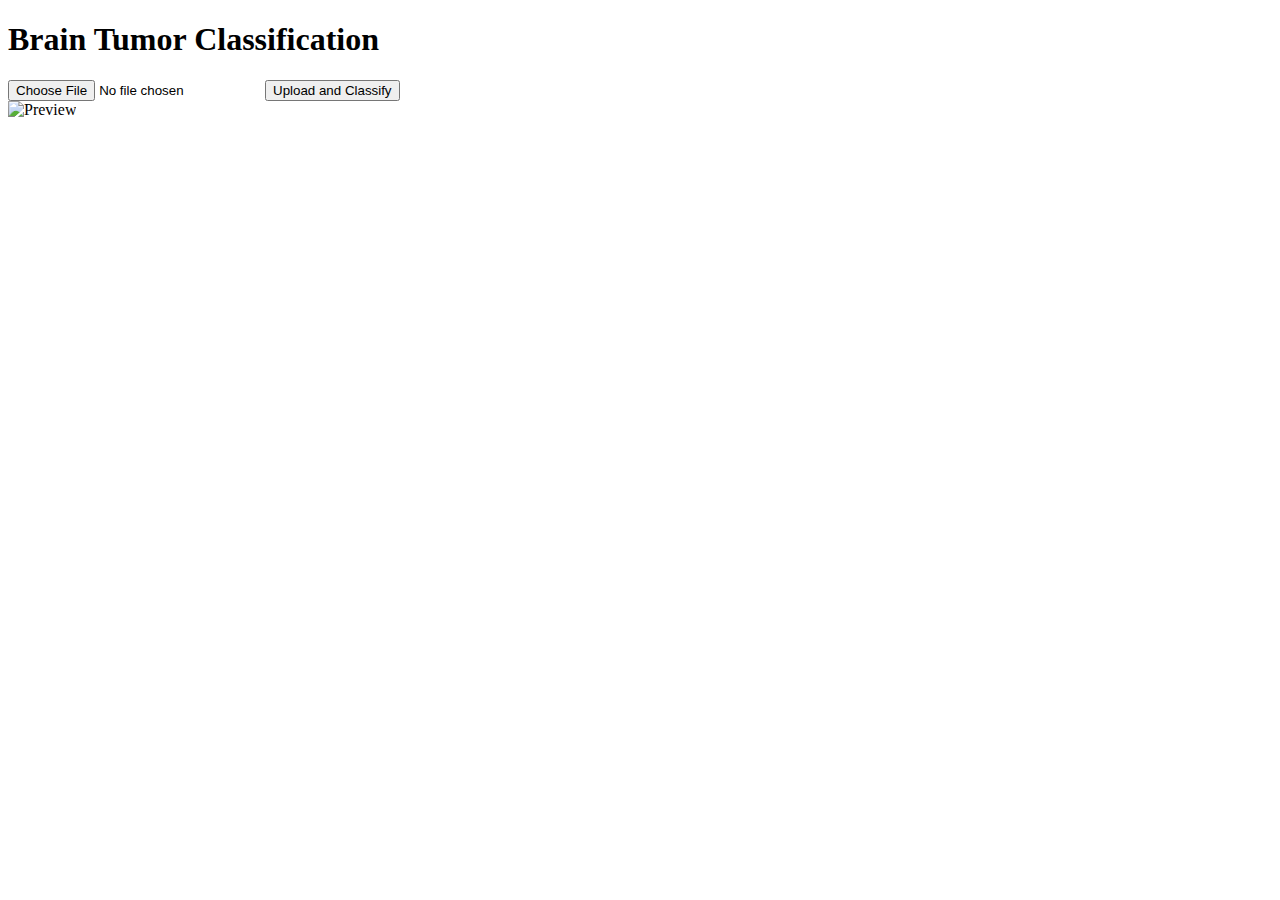
<file: frontend/index.html>
<!DOCTYPE html>
<html>

<head>
  <title>Image Classification</title>
</head>

<body>
  <h1>Brain Tumor Classification</h1>
  <form id="uploadForm" enctype="multipart/form-data" action="/predict">
    <input type="file" id="imageUpload" accept="image/*" required>
    <button type="submit">Upload and Classify</button>
  </form>
  <img id="previewImage" alt="Preview"/>
  <div id="result"></div>

  <script src="script.js"></script>
</body>

</html>
</file>
